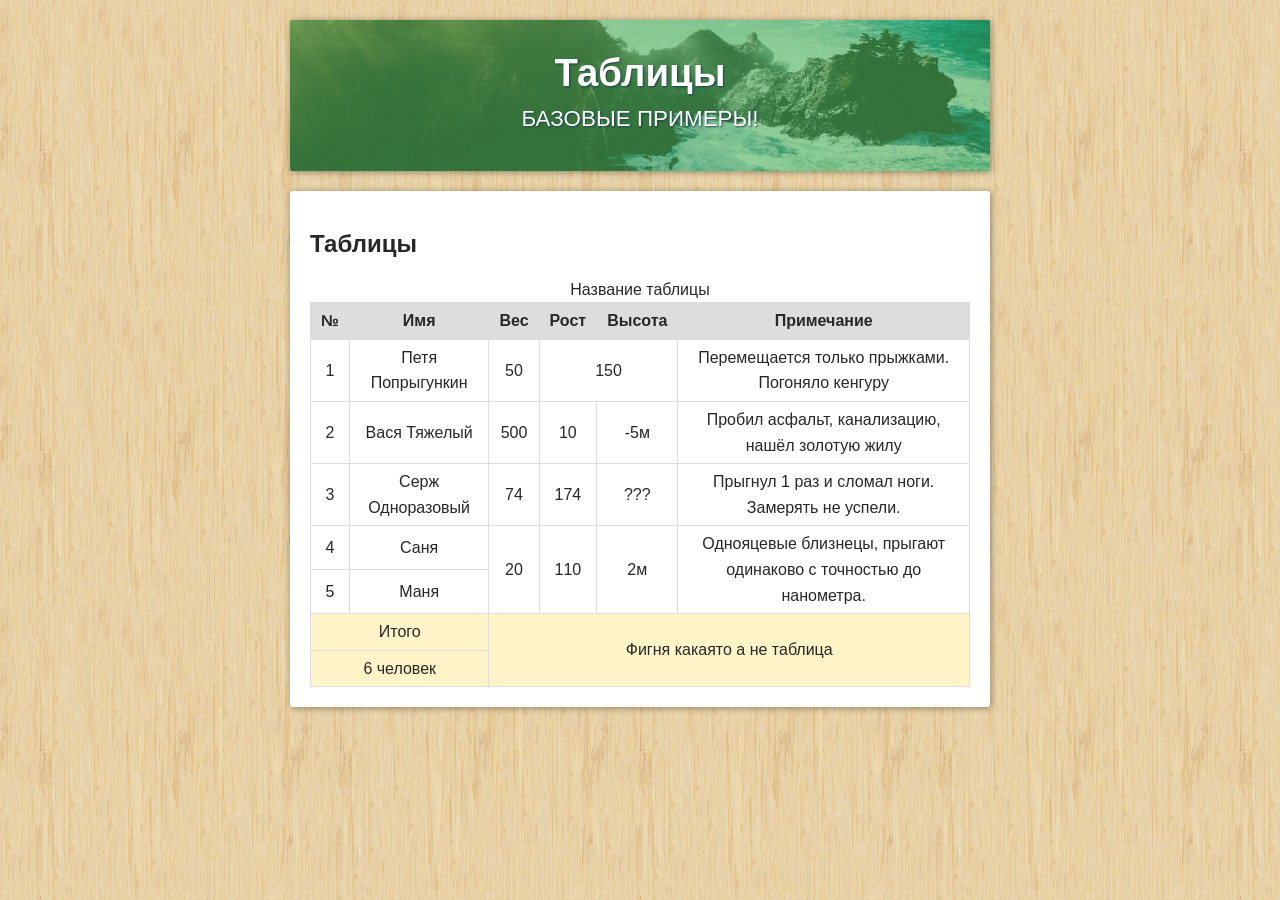
<file: Lesson_4/code/index.html>
<!DOCTYPE html>
<html lang="ru">
<head>
  <meta charset="UTF-8">
  <title>Вебинар №5</title>
  <link rel="stylesheet" href="style.css">
</head>
<body>
  <div class="bl head">
    <div class="head__bg">
      <h1 class="head__zag">Таблицы</h1>
      <p class="head__desc">
        Базовые примеры!
      </p>
    </div>
  </div>
  <div class="bl">
    <h2>Таблицы</h2>
    <table class="">
      <caption>Название таблицы</caption>
      <thead>
        <tr>
          <th>№</th>
          <th>Имя</th>
          <th>Вес</th>
          <th>Рост</th>
          <th>Высота</th>
          <th>Примечание</th>
        </tr>
      </thead>
      <tfoot>
        <tr>
          <td colspan="2">Итого</td>
          <td colspan="4" rowspan="2">Фигня какаято а не таблица</td>
        </tr>
        <tr>
          <td colspan="2">6 человек</td>
        </tr>
      </tfoot>
      <tbody>
        <tr>
          <td>1</td>
          <td>Петя Попрыгункин</td>
          <td>50</td>
          <td colspan="2">150</td>
          <td>Перемещается только прыжками. Погоняло кенгуру</td>
        </tr>
        <tr>
          <td>2</td>
          <td>Вася Тяжелый</td>
          <td>500</td>
          <td>10</td>
          <td>-5м</td>
          <td>Пробил асфальт, канализацию, нашёл золотую жилу</td>
        </tr>
        <tr>
          <td>3</td>
          <td>Серж Одноразовый</td>
          <td>74</td>
          <td>174</td>
          <td>???</td>
          <td>Прыгнул 1 раз и сломал ноги. Замерять не успели.</td>
        </tr>
        <tr>
          <td>4</td>
          <td>Саня</td>
          <td rowspan="2">20</td>
          <td rowspan="2">110</td>
          <td rowspan="2">2м</td>
          <td rowspan="2">Однояцевые близнецы, прыгают одинаково с точностью до нанометра.</td>
        </tr>
        <tr>
          <td>5</td>
          <td>Маня</td>
        </tr>
      </tbody>
    </table>
  </div>
</body>
</html>
</file>
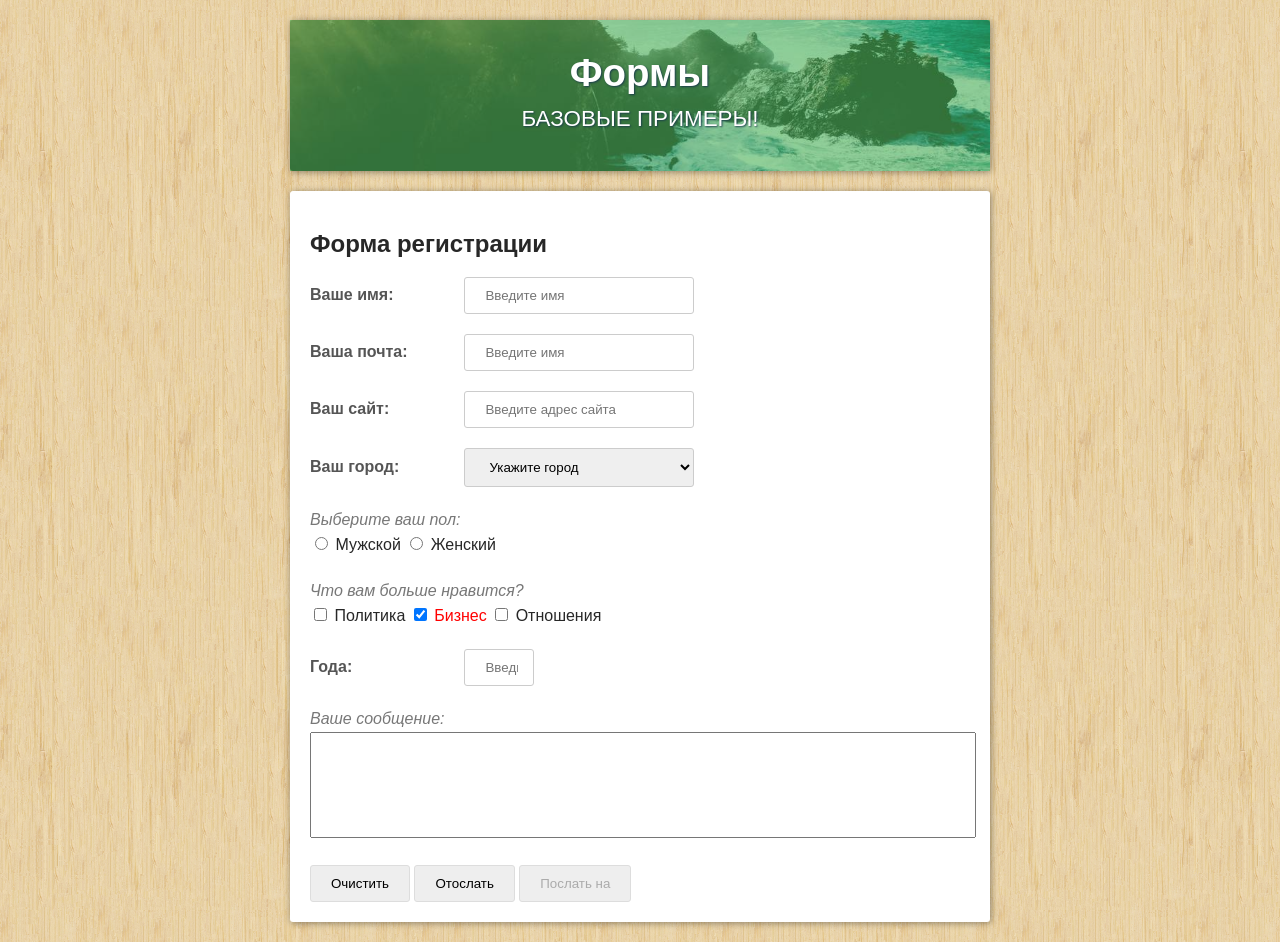
<file: Lesson_4/code/form/index.html>
<!DOCTYPE html>
<html lang="ru">
<head>
  <meta charset="UTF-8">
  <title>Вебинар №5</title>
  <link rel="stylesheet" href="../style.css">
</head>
<body>
  <div class="bl head">
    <div class="head__bg">
      <h1 class="head__zag">Формы</h1>
      <p class="head__desc">
        Базовые примеры!
      </p>
    </div>
  </div>
  <div class="bl">
    <h2>Форма регистрации</h2>
    <form action="#" name="my_name" method="get">
      <div class="form__bl">
        <label class="my__label" for="my_name">Ваше имя:</label>
        <input class="my__input" id="my_name" type="text" placeholder="Введите имя" maxlength="10">
      </div>
      <div class="form__bl">
        <label class="my__label" for="my_mail">Ваша почта:</label>
        <input class="my__input" id="my_mail" type="email" placeholder="Введите имя">
      </div>
      <div class="form__bl">
        <label class="my__label" for="my_url">Ваш сайт:</label>
        <input class="my__input" id="my_url" type="url" placeholder="Введите адрес сайта">
      </div>
      <div class="form__bl">
        <label class="my__label" for="my_url">Ваш город:</label>
        <select class="my__input" name="city">
          <option selected disabled>Укажите город</option>
          <optgroup label="Россия">
            <option>Москва</option>
            <option>Санкт-Петербуг</option>
            <option>Воронеж</option>
          </optgroup>
          <optgroup label="Беларусь">
            <option>Лида</option>
            <option>Минск</option>
            <option>Барановичи</option>
            <option>Гродно</option>
          </optgroup>
        </select>
      </div>
      <div class="form__bl">
        <p class="form__desc">Выберите ваш пол:</p>
        <label>
          <input type="radio" name="pol">
          <span class="ch">Мужской</span>
        </label>
        <label>
          <input type="radio" name="pol">
          <span class="ch">Женский</span>
        </label>
      </div>
      <div class="form__bl">
        <p class="form__desc">Что вам больше нравится?</p>
        <label>
          <input type="checkbox" name="int">
          <span class="ch">Политика</span>
        </label>
        <label>
          <input type="checkbox" name="int" checked>
          <span class="ch">Бизнес</span>
        </label>
        <label>
          <input type="checkbox" name="int">
          <span class="ch">Отношения</span>
        </label>
      </div>
      <div class="form__bl">
        <label class="my__label" for="my_num">Года:</label>
        <input class="my__input my__pad" id="my_num" type="number" placeholder="Введите адрес сайта" min="14" max="500" step="5">
      </div>
      <div class="form__bl">
        <p class="form__desc">Ваше сообщение:</p>
        <textarea></textarea>
      </div>
      <input class="btn" type="reset" value="Очистить">
      <input class="btn" type="submit" value="Отослать">
      <button class="btn" type="button" disabled>Послать на</button>
    </form>
  </div>
</body>
</html>
</file>
<file: Lesson_4/code/style.css>
body{
  margin: 0;
  padding: 0;
  background: url(images/bg.png);
  font-family: sans-serif;
  font-size: 1rem;
  line-height: 1.6rem;
  color: #272727;
}

.bl{
  background: #fff;
  max-width: 700px;
  margin: 20px auto;
  border-radius: 3px;
  padding: 20px;
  box-sizing: border-box;
  box-shadow: 1px 1px 7px rgba(0, 0, 0, 0.4);
}

.head{
  background: url(images/bg_head.jpg) center;
  padding: 0;
  background-size: cover;
  text-align: center;
  color: #fff;
  text-shadow: 1px 1px 2px rgba(25, 57, 77, 0.9);
}

.head__bg{
  padding: 40px;
  background-color: rgba(58, 172, 71, 0.55);
}

.head__zag{
  font-size: 2.4rem;
  margin: 0 0 20px 0;
}

.head__desc{
  margin: 0;
  font-size: 1.4rem;
  text-transform: uppercase;
}

label{
  cursor: pointer;
}

.form__bl{
  margin: 20px 0;
}

.form__desc{
  font-style: italic;
  color: #777;
  margin: 0;
}

textarea{
  resize: none;
  width: 100%;
  height: 100px;
  outline: 0;
  transition: all .5s;
}

.my__label{
  font-weight: bold;
  width: 150px;
  display: inline-block;
  color: #555;
}

.my__input{
  outline: 0;
  border:1px solid #ccc;
  padding: 10px 20px;
  width: 230px;
  border-radius: 3px;
  box-sizing: border-box;
  transition: all .5s;
}

.my__input:focus, 
textarea:focus, 
select.my__input:hover{
  border: 1px solid #4886d9;
  color: #295186;
}

.my__pad{
  padding: 0 0 0 20px;
  line-height: 2.2rem;
  width: 70px;
}

.btn{
  outline: 0;
  border: 1px solid #ddd;
  padding: 10px 20px;
  background: #eee;
  border-radius: 3px;
  cursor: pointer;
  transition: all .5s;
}

.btn:hover{
  border: 1px solid #175fd3;
  background: #1d72fa;
}

.btn:active{
  box-shadow: 0 0 7px rgba(0, 0, 0, 0.5) inset;
}

:checked + .ch{
  color: red;
}

button:disabled{
  cursor: no-drop;
}

table{
  border: 1px solid #ddd;
  border-collapse: collapse;
  text-align: center;
}

td, th{
  border: 1px solid #ddd;
  padding: 5px 10px;
}

tbody tr{
  transition: all .5s;
}

.z tbody tr:nth-child(even){
  background: #f5f5f5;
}

.h tbody tr:hover{
  background: #f0f0f0;
}

tfoot tr{
  background: #fff4c7;
}

thead tr{
  background: #ddd;
}
</file>
